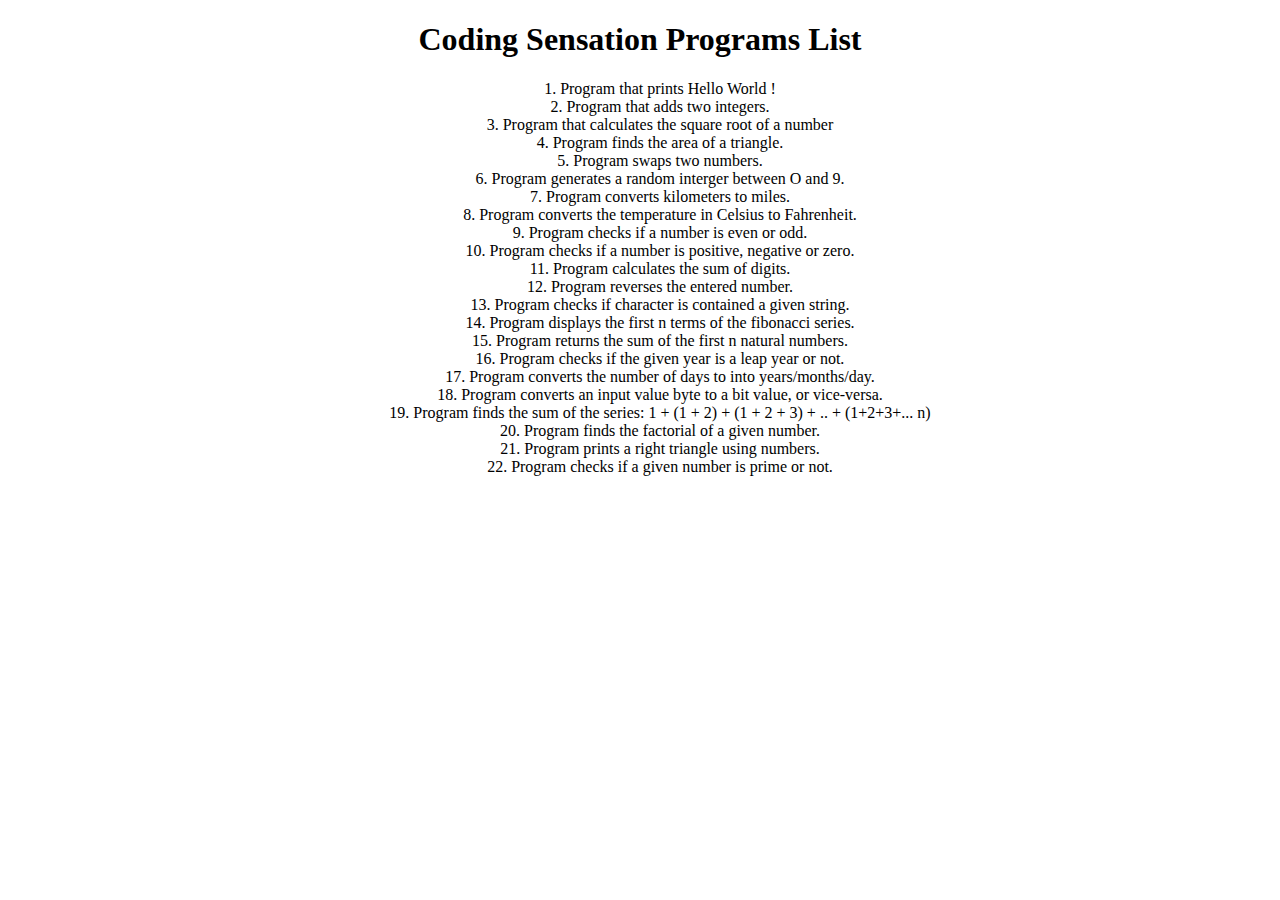
<file: index.html>
<!DOCTYPE html>
<html lang="en">
<head>
    <meta charset="UTF-8">
    <meta http-equiv="X-UA-Compatible" content="IE=edge">
    <meta name="viewport" content="width=device-width, initial-scale=1.0">
    <link rel="stylesheet" href="style.css">
    <title>Document</title>
</head>
<body>
    <div class="container">
        <h1>Coding Sensation Programs List</h1>
            <ol id="progList">
                <li>Program that prints Hello World !</li>
                <li>Program that adds two integers.</li>
                <li>Program that calculates the square root of a number</li>
                <li> Program finds the area of a triangle.</li>
                <li>Program swaps two numbers.</li>
                <li>Program generates a random interger between O and 9.</li>
                <li> Program converts kilometers to miles.</li>
                <li> Program converts the temperature in Celsius to Fahrenheit.</li>
                <li> Program checks if a number is even or odd.</li>
                <li>Program checks if a number is positive, negative or zero.</li>
                <li> Program calculates the sum of digits.</li>
                <li>Program reverses the entered number.</li>
                <li> Program checks if character is contained a given string.</li>
                <li>Program displays the first n terms of the fibonacci series.</li>
                <li>Program returns the sum of the first n natural numbers.</li>
                <li>Program checks if the given year is a leap year or not.</li>
                <li>Program converts the number of days to into years/months/day.</li>
                <li>Program converts an input value byte to a bit value, or vice-versa.</li>
                <li>Program finds the sum of the series: 1 + (1 + 2) + (1 + 2 + 3) + .. + (1+2+3+... n)</li>
                <li>Program finds the factorial of a given number.</li>
                <li>Program prints a right triangle using numbers.</li>
                <li>Program checks if a given number is prime or not.</li>
            </ol>
    </div>

</body>
</html>
</file>
<file: style.css>
body{
    margin: 0;
    padding: 0;
}

.container{
     align-items: center;
    justify-content: center;
    text-align: center;    
}

.container ol {
    list-style-position: inside;
    display: grid; 
    place-items: center; 
}


button{
    background-color: white;
    border: solid black 2px;
    border-radius: 5px;
    
}
</file>
